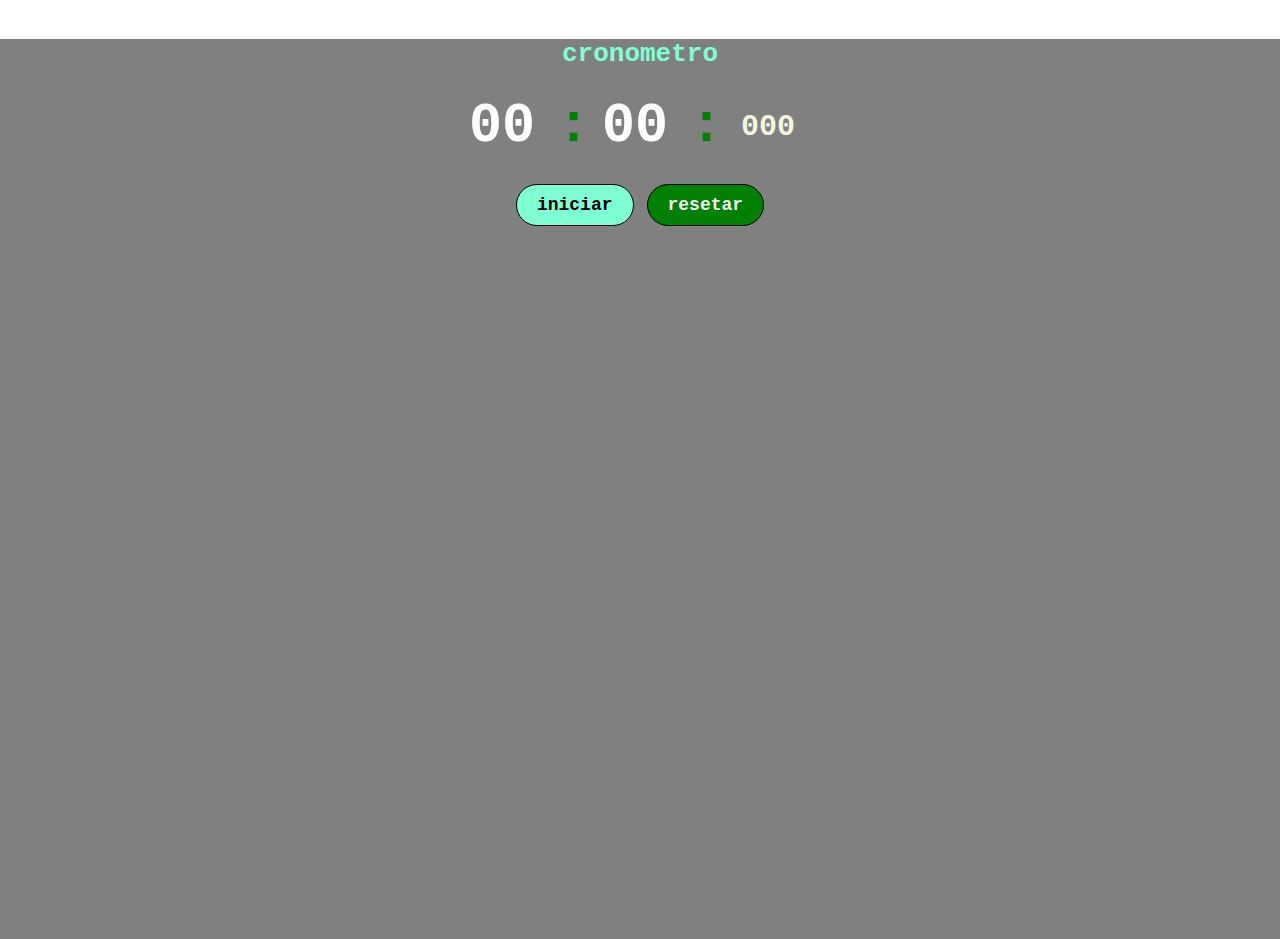
<file: cronometro/index.html>
<!DOCTYPE html>
<html lang="en">

<head>
    <meta charset="UTF-8">
    <meta http-equiv="X-UA-Compatible" content="IE=edge">
    <meta name="viewport" content="width=device-width, initial-scale=1.0">
    <title>Document</title>
    <link rel="stylesheet" href="style.css">
    <script src="script.js" defer></script>
</head>

<body>
    <div class="container">
        <h1>cronometro</h1>
        <div class="timer">
            <div class="time" id="minutes">00</div>
            <div class="separtor">:</div>
            <div class="time" id="seconds">00</div>
            <div class="separtor">:</div>
            <div class="time" id="miliseconds">000</div>
        </div>
        <div class="buttons">
            <button class="bnt" id="startbnt" >iniciar</button>
            <button class="bnt" id="pausebnt">pausar</button>
            <button class="bnt" id="resumebnt">continuar</button>
            <button class="bnt" id="resetbnt">resetar</button>
        </div>
    </div>
</body>
</html>
</file>
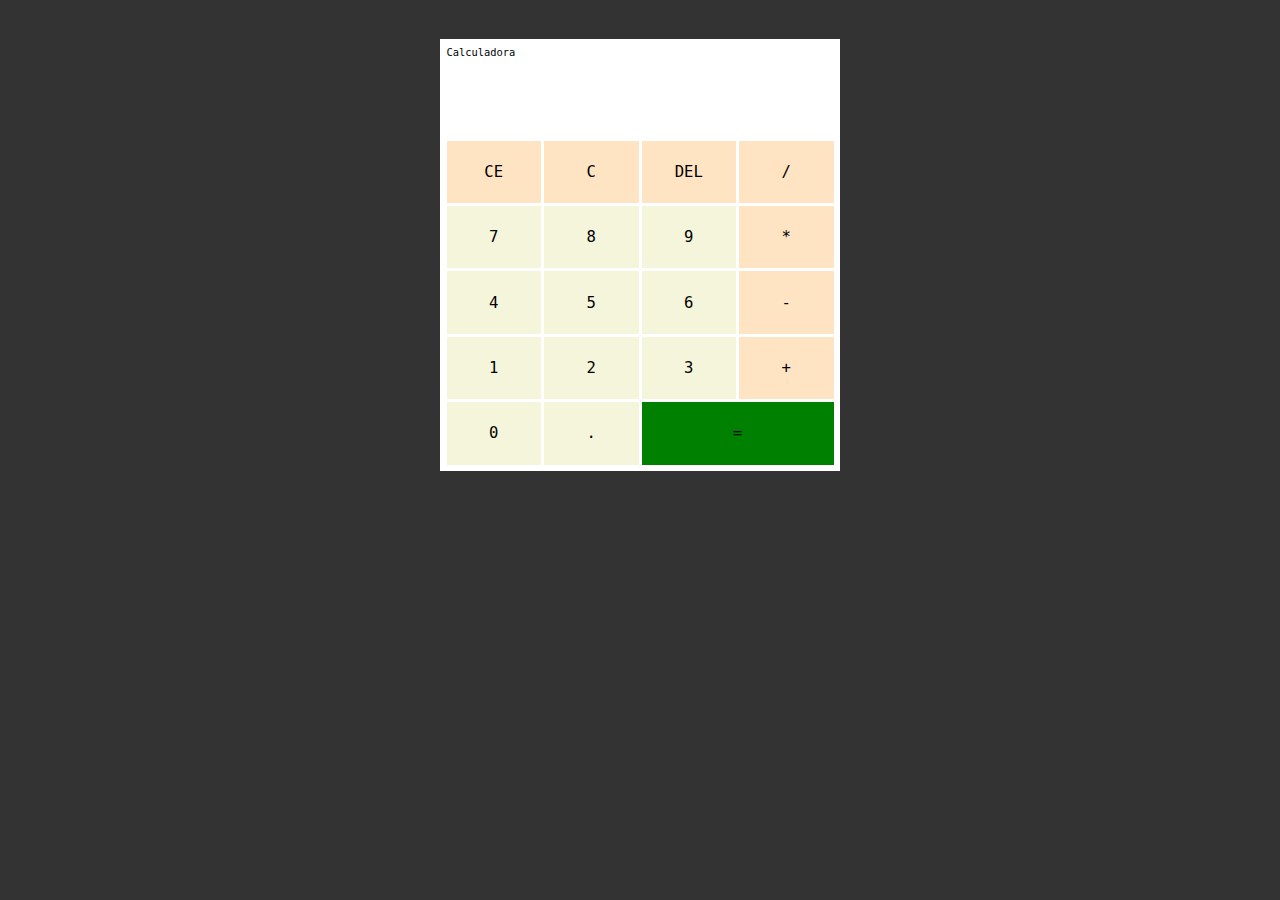
<file: calculadora/calc.html>
<!DOCTYPE html>
<html lang="en">

<head>
    <meta charset="UTF-8" />
    <meta http-equiv="X-UA-Compatible" content="IE=edge" />
    <meta name="viewport" content="width=device-width, initial-scale=1.0" />
    <title>JS Calc</title>
    <link rel="stylesheet" href="css/styles.css" />
    <script src="js/scripts.js" defer></script>
</head>

<body>
    <div id="calc">
        <h3>Calculadora</h3>
        <div id="operations">
            <div id="previous-operation"></div>
            <div id="current-operation"></div>
        </div>
        <div id="buttons-container">
            <button>CE</button>
            <button>C</button>
            <button>DEL</button>
            <button>/</button>
            <button class="number">7</button>
            <button class="number">8</button>
            <button class="number">9</button>
            <button>*</button>
            <button class="number">4</button>
            <button class="number">5</button>
            <button class="number">6</button>
            <button>-</button>
            <button class="number">1</button>
            <button class="number">2</button>
            <button class="number">3</button>
            <button>+</button>
            <button class="number">0</button>
            <button class="number">.</button>
            <button id="equal-btn">=</button>
        </div>
    </div>
</body>

</html>
</file>
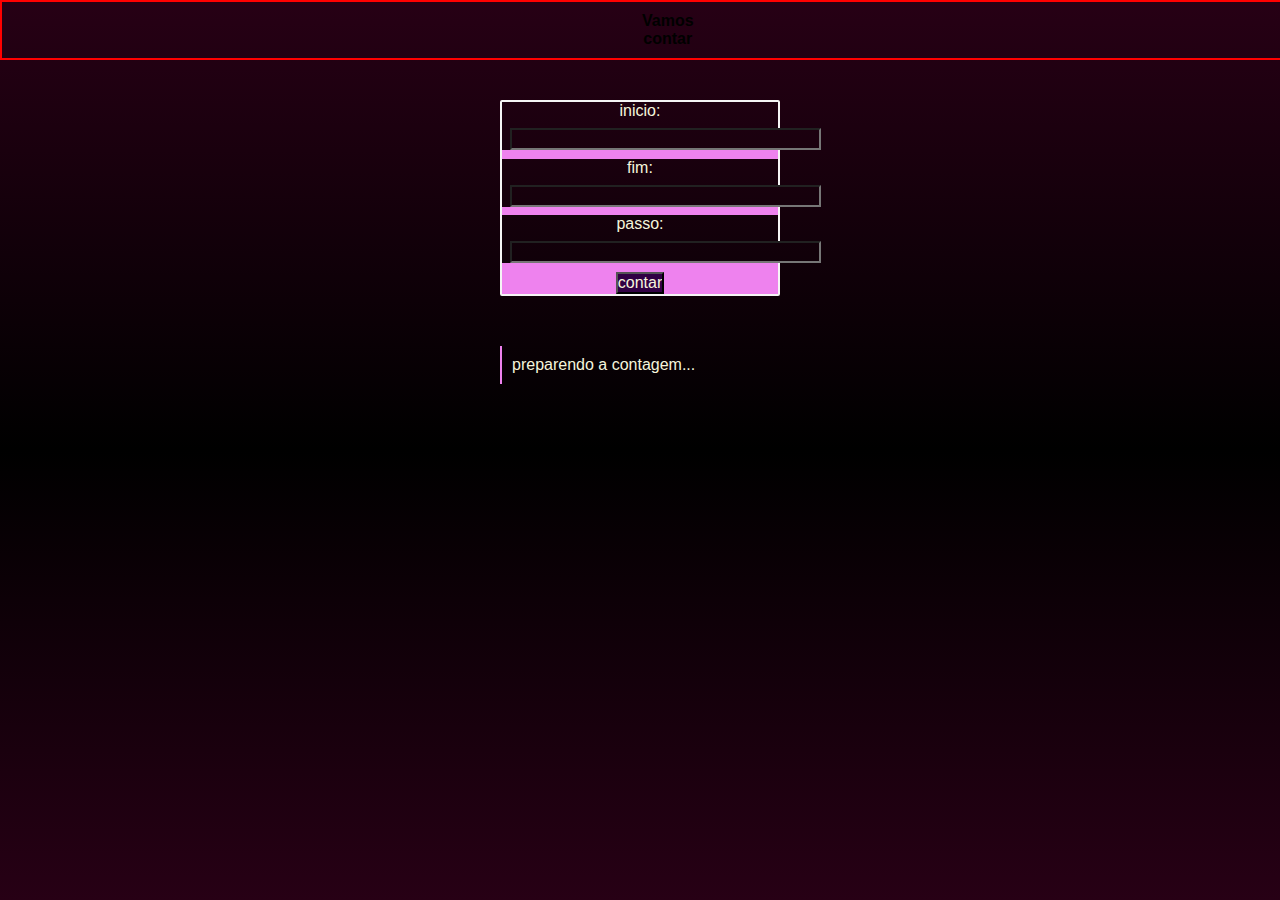
<file: exercicio contagem/ex16.html>
<!DOCTYPE html>
<html lang="pt-br">

<head>
    <meta charset="UTF-8">
    <meta http-equiv="X-UA-Compatible" content="IE=edge">
    <meta name="viewport" content="width=device-width, initial-scale=1.0">
    <title>super pc</title>
    <style>
        * {
            padding: 0;
            margin: 0;
            background: fixed linear-gradient(#270015,black,#270015);
            font-size: medium;
            font-family: sans-serif;
            color: beige;
            text-align: center;
        }

        h1{
            color:black;
            border: 2px solid red;
            display: flex;
            padding: 10px 50%;
            background-image:url(https://media1.giphy.com/media/3oEjHWlmAWKcIwyLZe/giphy.gif);
            animation: anima 2s infinite 0.5S linear 
        }

        #dados {
            background:violet;
            margin: 40px 500px;
            text-align: center;
            border: 2px solid whitesmoke;
            border-radius: 2px 2px;
        }

        #txti,#txtf,#txtp{
            display: flex;
            padding:0px 50px;
            color:greenyellow;
            margin: 3%;
            background-color: #310044;
            transition: linear 0.8s;
        }

        #txti:hover,#txtf:hover,#txtp:hover{
            background: rebeccapurple;
        }

        #Bnt{
            background: #310044;
            transition: linear 1s;
        }

        #Bnt:hover{
            background-color: violet;
        }
        
        #res{
            display: flex;
            align-items: center;
            margin: 50px 500px;
            padding: 10px 10px;
            border-left:2px solid violet ;
        }
        @keyframes anima{
            0%{
                opacity: 100%;
            }
            100%{
                opacity: 0%;
            }
            
        }
    </style>
</head>

<body>
    <header>
        <h1>Vamos contar</h1>
    </header>
    <section>
        <div id="dados">
            <p>inicio: <input type="number" id="txti"></p>
            <p>fim:<input type="number" id="txtf"></p>
            <p>passo:<input type="number" id="txtp"></p>
            <input id="Bnt" type="button" value="contar" onclick="contar()">
        </div>
        <div id="res">
            preparendo a contagem...
        </div>
    </section>
    <script src="ex16.js"></script>
    <footer></footer>
</body>

</html>
</file>
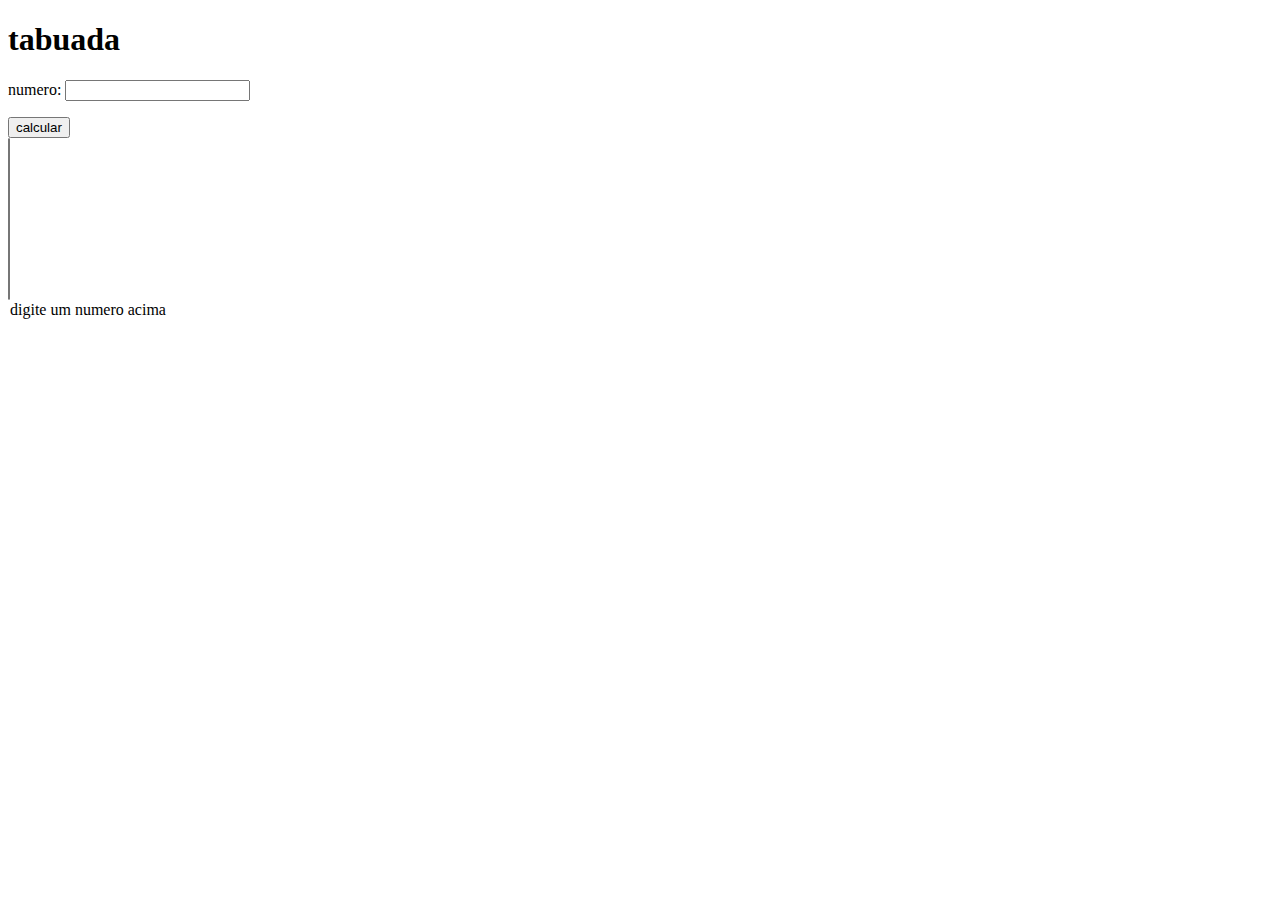
<file: exercicio tabuada/tabuada.html>
<!DOCTYPE html>
<html lang="en">
<head>
    <meta charset="UTF-8">
    <meta http-equiv="X-UA-Compatible" content="IE=edge">
    <meta name="viewport" content="width=device-width, initial-scale=1.0">
    <title>tabuada</title>
    <script src="tabuada.js"></script>
</head>
<body>
    <header>
        <h1>tabuada</h1>
    </header>
    <section>
        <div>
            <p>numero: <input type="number" id="txtn"></p>
            <input type="button" value="calcular" onclick="tabuada()">
        </div>
        <div>
            <select name="tabuada" id="tab" size="10"></select>
            <option value="">digite um numero acima</option>
        </div>
    </section>
</body>
</html>
</file>
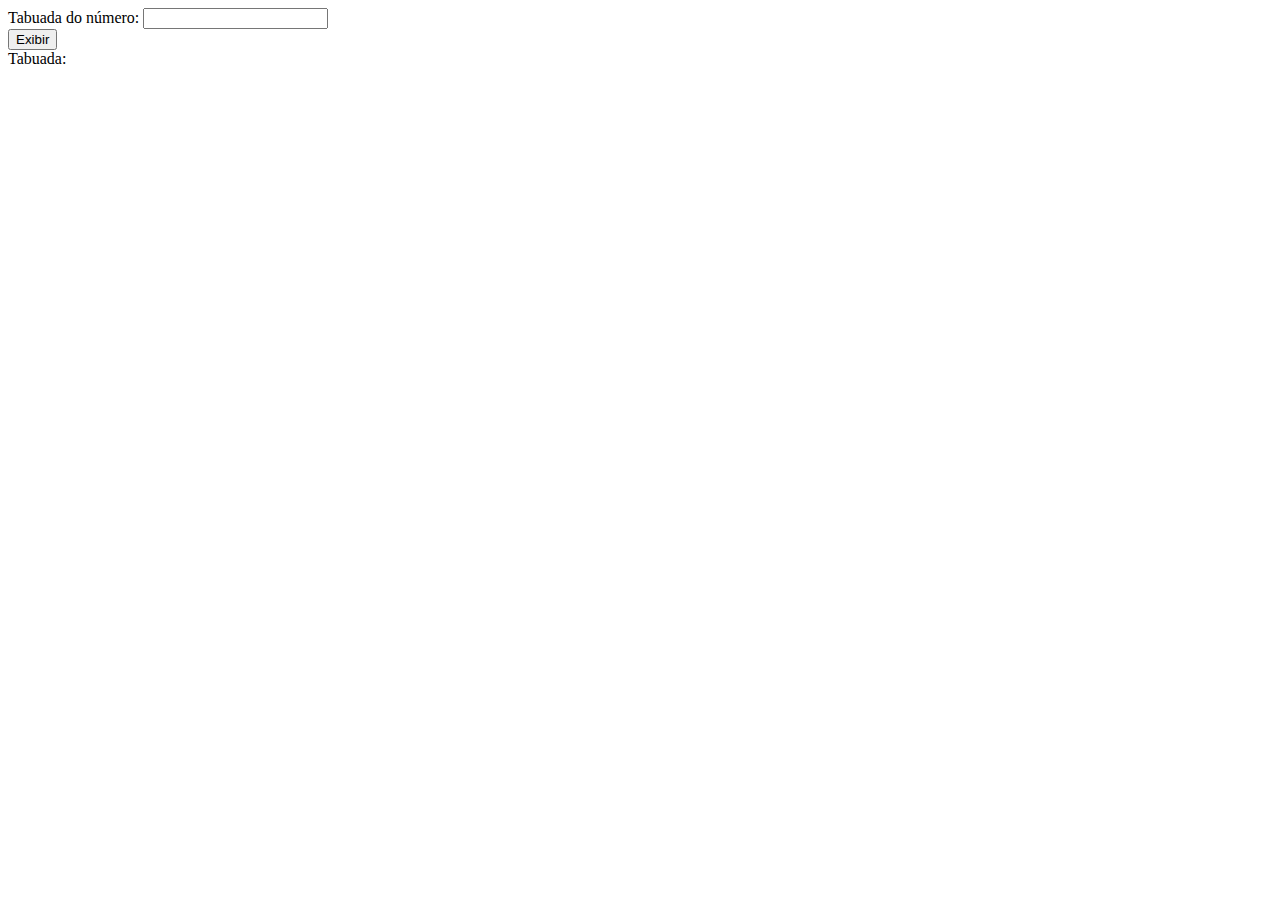
<file: Tabuada for/tabuada_for.html>
<!DOCTYPE html>
<html lang="en">
<head>
    <meta charset="UTF-8">
    <meta http-equiv="X-UA-Compatible" content="IE=edge">
    <meta name="viewport" content="width=device-width, initial-scale=1.0">
    <title>Tabuada for</title>
    <script src="script.js"></script>
</head>
<body>
    
</body>
</html>
    Tabuada do número: <input id="num" type="number"> <br />
    <button onclick="tabuada()">Exibir</button><br />
    Tabuada: <br />
    <div id='resposta' style='display:inline'></div>
 </body>
</html>
</file>
<file: cronometro/style.css>
*{
    margin: 0;
    padding: 0;
    font-family: monospace;
}

.container{
    display: flex;
    align-items: center;
    flex-direction: column;
    gap: 2rem;
    margin-top: 3rem;
    height: 100vh;
    background-color: gray;
}

.container h1{
    color: aquamarine;
}

.timer{
    display: flex;
    font-size: 55px;
    font-weight: bold;
    color: green;
}

.time{
    display: flex;
    align-items: center;
    margin-right: 10px;
    justify-content: center;
    color: white;
    min-width: 90px;
}

.separator{
    padding: 50px;
}

#miliseconds{
    font-size: 30px;
    color: beige;
}

.buttons{
    display: flex;
    gap: 1rem;
}

.bnt{
    cursor: pointer;/*muda o cursor do mouse*/
    padding: 10px 20px;
    font-size: 18px;
    font-weight: bold;
    border: 1px solid black;
    border-radius: 30px;
    transition: all 0.2s ease-in-out;/*efeito de hover mais suave*/
}

.bnt:hover{
    transform: scale(1.1);/*aumenta tamanho do botao*/
}

#startbnt{
    background-color:aquamarine ;
    color: black;
}
#resetbnt{
    background-color: green;
    color: whitesmoke;
}

#pausebnt,
#resumebnt{
    display: none;
}
</file>
<file: calculadora/css/styles.css>
* {
    margin: 0;
    padding: 0;
    box-sizing: border-box;
    font-family: monospace;
}

body {
    background-color: #333;
    display: flex;
    align-items: center;
    justify-content: center;
    padding: 3em;
}

#calc {
    width: 400px;
    padding: 5em;
    background-color: white;
    color: #000;
    display: flex;
    flex-direction: column;
    width: 400px;
    padding: 0.5em;
}

#calc h3 {
    font-weight: 300;
    font-size: 0.8em;
    color: black;
}

#operations {
    text-align: right;
}

#previous-operation {
    color: black;
    padding: 0.2em;
    overflow-wrap: break-word;
    min-height: 1.6em;
}

#current-operation {
    min-height: 1.6em;
    font-size: 3em;
    font-weight: 700;
    padding: 0.2em;
    overflow-wrap: break-word;
}

#buttons-container {
    display: grid;
    grid-template-columns: 1fr 1fr 1fr 1fr;
    gap: 3px;
}

#buttons-container button {
    border: 1px solid transparent;
    border-radius: 0;
    height: 4em;
    font-size: 1.2em;
    background-color: bisque;
    cursor: pointer;
}

#buttons-container .number {
    background-color: beige;
}

#buttons-container button:hover {
    background-color: greenyellow;
    border-color: green;
}

#buttons-container #equal-btn {
    grid-column: span 2;
    background-color: green;
}

#buttons-container #equal-btn:hover {
    grid-column: span 2;
    background-color: greenyellow;
}
</file>
